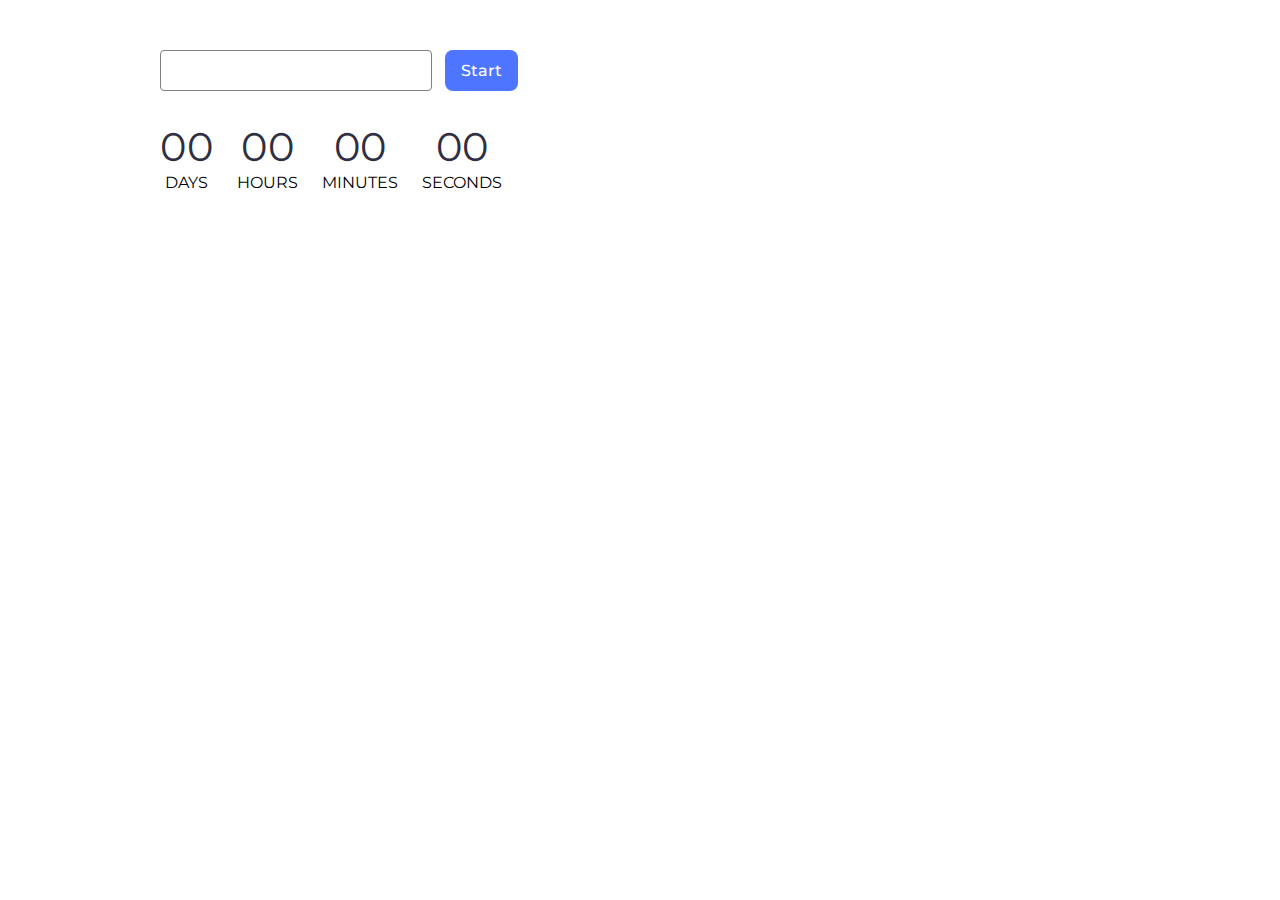
<file: src/1-timer.html>
<!DOCTYPE html>
<html lang="en">
  <head>
    <meta charset="UTF-8" />
    <link rel="icon" type="image/svg+xml" href="/favicon.svg" />
    <meta name="viewport" content="width=device-width, initial-scale=1.0" />
    <title>Timer</title>
    <link rel="preconnect" href="https://fonts.googleapis.com" />
    <link rel="preconnect" href="https://fonts.gstatic.com" crossorigin />
    <link
      href="https://fonts.googleapis.com/css2?family=Montserrat:wght@400,500&display=swap"
      rel="stylesheet"
    />
    <link rel="stylesheet" href="./css/styles.css" />
    <script type="module" src="./js/1-timer.js"></script>
  </head>
  <body>
    <input type="text" id="datetime-picker" />
    <button type="button" data-start>Start</button>

    <div class="timer">
      <div class="field">
        <span class="value" data-days>00</span>
        <span class="label">Days</span>
      </div>
      <div class="field">
        <span class="value" data-hours>00</span>
        <span class="label">Hours</span>
      </div>
      <div class="field">
        <span class="value" data-minutes>00</span>
        <span class="label">Minutes</span>
      </div>
      <div class="field test">
        <span class="value" data-seconds>00</span>
        <span class="label">Seconds</span>
      </div>
    </div>
  </body>
</html>
</file>
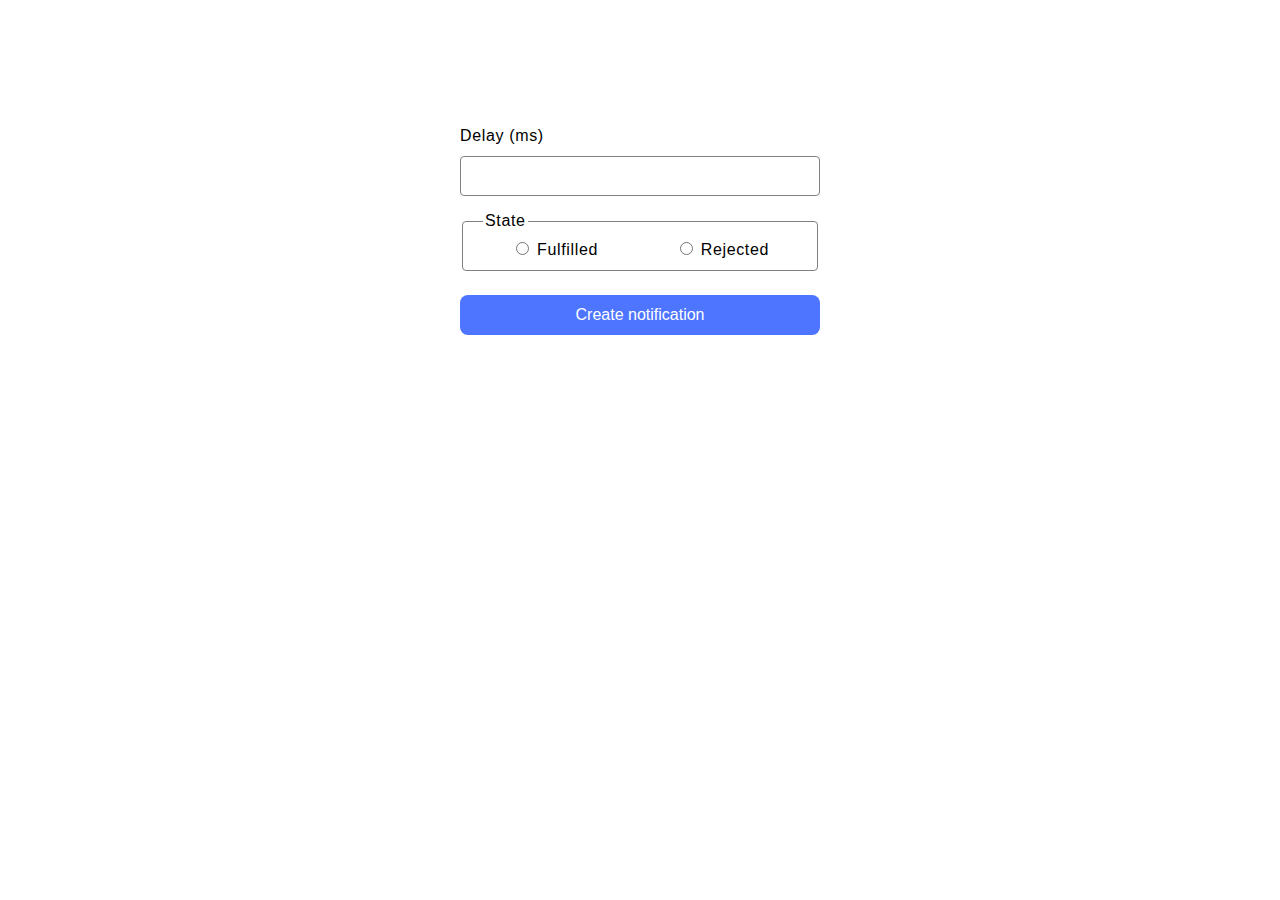
<file: src/2-snackbar.html>
<!DOCTYPE html>
<html lang="en">
  <head>
    <meta charset="UTF-8" />
    <link rel="icon" type="image/svg+xml" href="/favicon.svg" />
    <meta name="viewport" content="width=device-width, initial-scale=1.0" />
    <title>Vanilla App Template</title>
    <link rel="stylesheet" href="./css/styles.css" />
    <script type="module" src="./js/2-snackbar.js"></script>
  </head>
  <body>
    <form class="form">
      <label>
        Delay (ms)
        <input type="number" name="delay" required />
      </label>

      <fieldset>
        <legend>State</legend>
        <label>
          <input type="radio" name="state" value="fulfilled" required />
          Fulfilled
        </label>
        <label>
          <input type="radio" name="state" value="rejected" required />
          Rejected
        </label>
      </fieldset>

      <button type="submit">Create notification</button>
    </form>
  </body>
</html>
</file>
<file: src/css/styles.css>
/**
  |============================
  | include css partials with
  | default @import url()
  |============================
*/
@import url('./reset.css');

body {
  padding: 50px 160px;
  margin: 0;
  font-family: 'Montserrat', sans-serif;
  letter-spacing: .04em;
}

#datetime-picker {
  font-family: 'Montserrat', sans-serif;
  font-size: 16px;
  display: inline-block;
  font-weight: 400;
  padding: 10px 16px;
  border: 1px solid #808080;
  line-height: 1em;
  border-radius: 4px;
  outline: none;
  width: 100%;
  max-width: 272px;
  margin-right: 8px;
  box-sizing: border-box;
}

#datetime-picker:hover {
  border-color: #000;
}

#datetime-picker:active,
#datetime-picker:focus {
  border-color: #4E75FF;
}

#datetime-picker:disabled {
  border-color: #808080;
  background-color: #FAFAFA;
  color: #808080;
}

button {
  font-family: 'Montserrat', sans-serif;
  font-size: 16px;
  display: inline-block;
  padding: 11px 16px;
  font-weight: 500;
  border: none;
  border-radius: 8px;
  background-color: #4E75FF;
  color: #fff;
  cursor: pointer;
}

button:hover {
  background-color: #6C8CFF;
}

button:disabled {
  color: #989898;
  background-color: #CFCFCF;
}

.timer {
  display: flex;
  gap: 24px;
  margin-top: 32px;
}

.field {
  display: flex;
  flex-direction: column;
  align-items: center;
}

.field .value {
  font-size: 40px;
  line-height: 1.2em;
  font-weight: 400;
  color: #2E2F42;
}

.field .label {
  font-size: 16px;
  text-transform: uppercase;
  line-height: 1.5em;
  letter-spacing: normal;
}

.form {
  margin: 50px auto;
  width: 360px;
  padding: 24px;
  border-radius: 8px;
}

.form label {
  font-size: 16px;
  font-weight: 400;
  font-family: 'Montserrat', sans-serif;
  line-height: 1.5em;
  letter-spacing: .04em;
}

.form input[type="number"] {
  font-family: 'Montserrat', sans-serif;
  font-size: 16px;
  display: block;
  line-height: 1.5em;
  letter-spacing: .04em;
  width: 100%;
  margin: 8px 0 16px;
  font-weight: 400;
  padding: 7px 16px;
  border: 1px solid #808080;
  border-radius: 4px;
  box-sizing: border-box;
}

.form fieldset {
  display: flex;
  align-items: center;
  justify-content: space-between;
  padding: 8px 48px;
  margin-bottom: 24px;
  border-radius: 4px;
  border: 1px solid #808080;
}

.form fieldset legend {
  margin-left: -28px;
}

.form input:hover,
.form textarea:hover,
.form fieldset:hover {
  outline: none;
  border-color: #000;
}

.form button {
  width: 100%;
}
</file>
